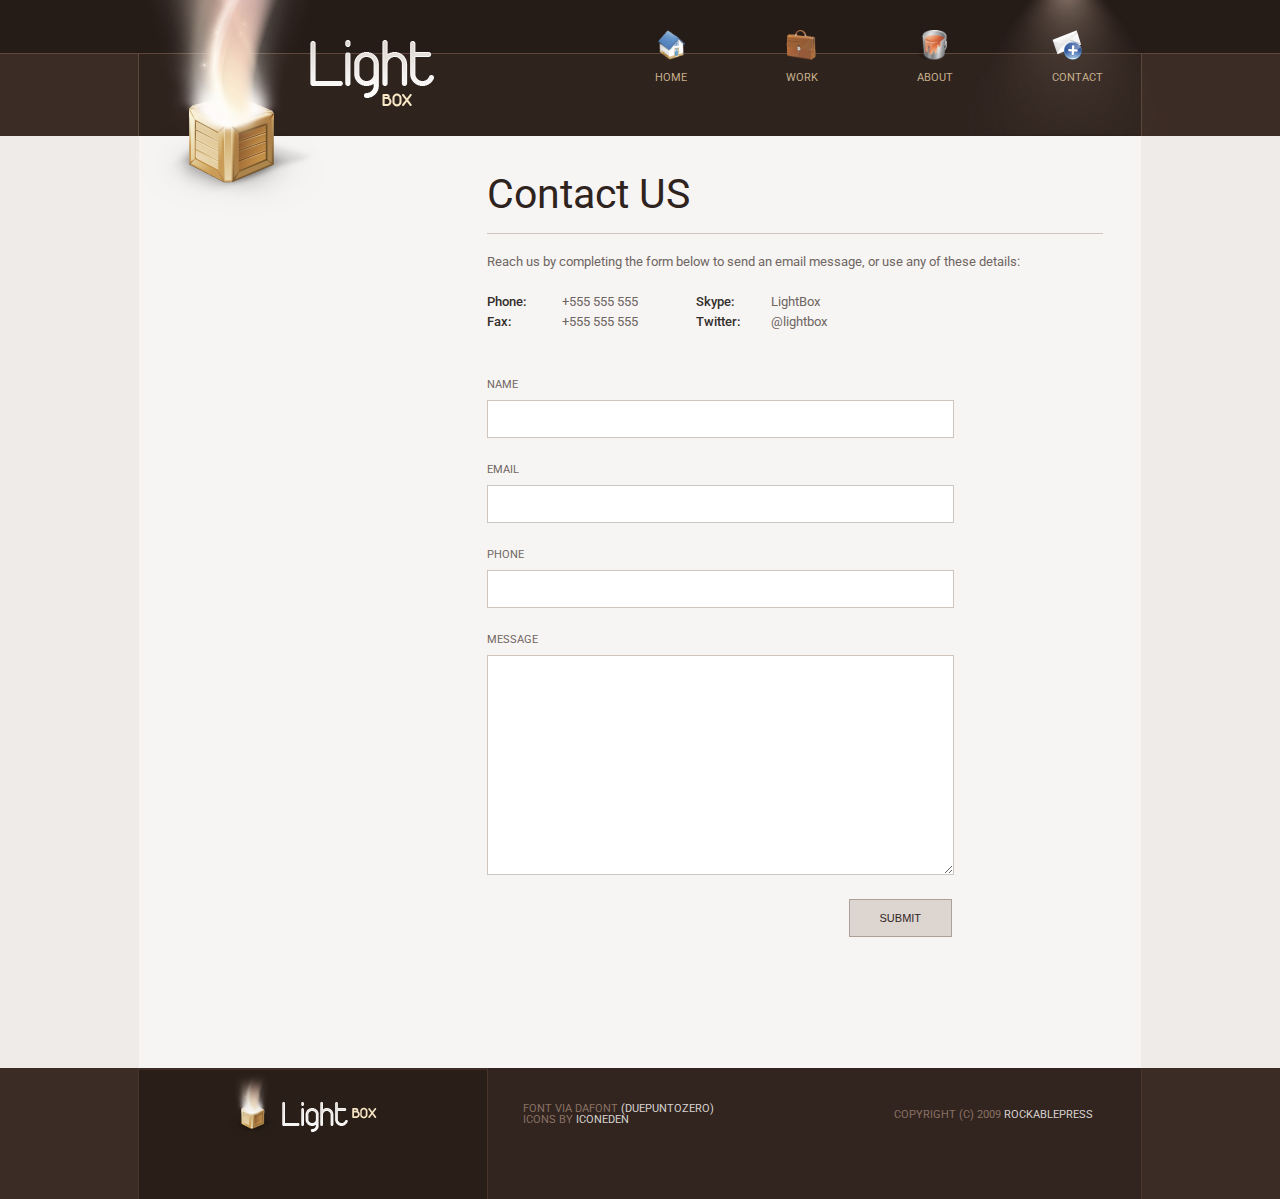
<file: contact.html>
<!DOCTYPE html>
<html lang="en">
  <head>
    <!-- Set character encoding for the document -->
    <meta charset="UTF-8" />
    <!-- Instruct Internet Explorer to use its latest rendering engine -->
    <meta http-equiv="X-UA-Compatible" content="IE=edge" />
    <!-- Viewport for responsive web design -->
    <meta name="viewport" content="width=device-width, initial-scale=1.0" />
    <link
      href="https://fonts.googleapis.com/css2?family=Roboto:wght@300;400;500;700&display=swap"
      rel="stylesheet"
    />
    <link rel="stylesheet" href="./css/shared/index.css" />
    <link rel="stylesheet" href="./css/contact/index.css" />
    <link rel="stylesheet" href="./css/contact/header.css" />
    <link rel="stylesheet" href="./css/contact/footer.css" />
    <link rel="stylesheet" href="./css/contact/responsize.css" />
    <title>Contact</title>
  </head>
  <body>
    <!--Start Header-->
    <section class="header">
      <div class="navbar">
        <div class="container" style="position: relative">
          <ul class="navbar-list">
            <li class="navbar-item">
              <img src="./images/home.png" alt="home" /><a href="./index.html"
                >home</a
              >
            </li>
            <li class="navbar-item">
              <img src="./images/work.png" alt="work" /><a href="#">work</a>
            </li>
            <li class="navbar-item">
              <img src="./images/about.png" alt="about" /><a href="#">about</a>
            </li>
            <li class="navbar-item">
              <img class="active" src="./images/contact.png" alt="contact" /><a
                class="active"
                href="./contact.html"
                >contact</a
              >
              <img
                src="./images/active-contact.png"
                alt="active"
                id="light-active"
              />
            </li>
          </ul>
        </div>
      </div>
      <div class="slogan">
        <div class="container-slogan">
          <div class="slogan-logo">
            <img src="./images/box-logo-contact.png" alt="logo" />
          </div>
          <div class="slogan-text">
            <img src="./images/light-box.png" alt="light" />
          </div>
        </div>
      </div>
    </section>
    <!--End Header-->
    <!--Start Main-->
    <section class="main">
      <div class="grid">
        <div class="main-heading">
          <h2>Contact US</h2>
        </div>
        <div class="main-title">
          <p>
            Reach us by completing the form below to send an email message, or
            use any of these details:
          </p>
        </div>
        <div class="main-details">
          <ul>
            <li>Phone:</li>
            <span>+555 555 555</span>
            <li id="margin">Skype:</li>
            <span>LightBox</span>
          </ul>
          <ul>
            <li>Fax:</li>
            <span>+555 555 555</span>
            <li id="margin">Twitter:</li>
            <span>@lightbox</span>
          </ul>
        </div>
        <div class="main-form">
          <form>
            <div class="main-form-group">
              <label>NAME</label>
              <input type="text" />
            </div>
            <div class="main-form-group">
              <label>EMAIL</label>
              <input type="text" />
            </div>
            <div class="main-form-group">
              <label>PHONE</label>
              <input type="text" />
            </div>
            <div class="main-form-group">
              <label>MESSAGE</label>
              <textarea></textarea>
            </div>
            <button type="button">SUBMIT</button>
          </form>
        </div>
      </div>
    </section>
    <!--End Main-->
    <!--Start Footer-->
    <section class="footer">
      <div class="container-footer">
        <div class="footer-logo">
          <img src="./images/box-footer.png" alt="Box" />
          <img src="./images/light-footer.png" alt="Light" id="light-footer" />
          <img src="./images/box-text-footer.png" alt="Box-text" />
        </div>
        <div class="footer-contact">
          <div class="footer-contact-name">
            <p>
              FONT VIA DAFONT
              <span>(DUEPUNTOZERO)</span>
            </p>
            <p>
              ICONS BY
              <span>ICONEDEN</span>
            </p>
          </div>
          <div class="footer-contact-copyright">
            <p>
              COPYRIGHT (C) 2009
              <span>ROCKABLEPRESS</span>
            </p>
          </div>
        </div>
      </div>
    </section>
    <!--End Footer-->
  </body>
</html>
</file>
<file: css/shared/index.css>
* {
  margin: 0;
  padding: 0;
}
body {
  font-family: "Roboto", sans-serif;
  background-color: #eeebe9;
  line-height: 1;
  box-sizing: border-box;
}
</file>
<file: css/contact/index.css>
.main {
  max-width: 1002px;
  background-color: #f7f5f4;
  margin-top: 5px;
  display: grid;
  grid-template-columns: 348px 654px;
  margin: 0 auto;
}
.grid {
  grid-column: 2 / span 1;
  font-size: 41.46px;
  line-height: 1;
  margin-right: 38px;
}
.main-heading {
  padding: 38px 0px 18px;
  border-bottom: 1px solid #cec5c0;
}
.main-heading h2 {
  font-size: 41.46px;
  font-weight: 400;
  color: #2f231e;
}
.main-title {
  margin: 21px 0px 24px;
}
.main-title p {
  font-size: 13px;
  color: #6f6662;
}
.main-details {
  font-size: 13px;
  line-height: 1.5;
  color: #342f2c;
}
.main-details ul {
  display: flex;
}
#margin {
  padding-left: 58px;
}
.main-details li {
  min-width: 75px;
  font-weight: 500;
  list-style-type: none;
}
.main-details span {
  color: #6f6662;
}
form {
  width: 75.5%;
}
.main-form {
  margin-top: 48px;
}
.main-form-group label {
  display: block;
  font-size: 11px;
  color: #6f6662;
}
.main-form-group input {
  font-size: 16px;
  margin-top: 10px;
  margin-bottom: 26px;
  display: block;
  width: 100%;
  height: 36px;
  outline: none;
  border: 1px solid #cec5bf;
}
.main-form-group textarea {
  margin-top: 10px;
  margin-bottom: 16px;
  height: 218px;
  width: 100%;
  outline: none;
  border: 1px solid #cec5bf;
}
.main-form button {
  padding: 12px 30px;
  font-size: 11px;
  cursor: pointer;
  border: 1px solid #aba199;
  background-color: #ddd5d0;
  float: right;
  margin-bottom: 131px;
  color: #30241f;
}
</file>
<file: css/contact/header.css>
.container {
  max-width: 1002px;
  margin: 0 auto;
}
.header {
  height: 136px;
  overflow-x: hidden;
  overflow-y: hidden;
}
.navbar {
  height: 53px;
  background-color: #251b17;
  border-bottom: 1px solid #5e463c;
}
.navbar-list {
  display: flex;
  flex-wrap: wrap;
  justify-content: flex-end;
  z-index: 1;
}
.navbar-list li {
  z-index: 999;
}
.navbar-list li:nth-child(3) {
  z-index: 1000;
}
.navbar-item {
  list-style: none;
  font-size: 18px;
  margin-top: 30px;
  padding-right: 99px;
}
.navbar-item:last-child {
  padding-right: 38px;
}
.navbar-item img {
  width: 30px;
  height: 30px;
  display: block;
  margin-bottom: 6px;
}
.navbar-item a {
  font-size: 11px;
  text-decoration: none;
  font-weight: 400;
  color: #c7b18d;
  text-transform: uppercase;
}
.active {
  position: relative;
  z-index: 1;
}
#light-active {
  position: absolute;
  top: 0;
  width: 275px;
  right: -59px;
  height: 134px;
}
.slogan {
  background-color: #3b2c25;
}
.container-slogan {
  display: flex;
  background-color: #2f231e;
  max-width: 1002px;
  margin: 0 auto;
  border: 1px solid #5e463c;
  border-top: none;
  height: 83px;
}
.slogan-logo {
  width: 165px;
}
.slogan-logo img {
  position: absolute;
  top: 0px;
}
.slogan-text {
  position: absolute;
  top: 38px;
  margin-left: 168px;
  z-index: 999;
}
.slogan-line {
  padding: 87px 25px 30px;
}
.slogan-content {
  padding: 87px 0px 33px;
  font-size: 18px;
  font-weight: 400;
}
.slogan-content p {
  color: #a68a7d;
  line-height: 1.3;
  display: -webkit-box;
  -webkit-line-clamp: 2;
  -webkit-box-orient: vertical;
  overflow: hidden;
  word-break: break-word;
}
.slogan-content a {
  color: #d8d4d2;
  text-decoration: none;
  font-size: 18px;
}
</file>
<file: css/contact/footer.css>
.footer {
  max-width: 100%;
  height: 131px;
  background-color: #3b2c25;
}
.container-footer {
  max-width: 1002px;
  margin: 0 auto;
  display: grid;
  grid-template-columns: 348px 654px;
  border-left: 1px solid #48362d;
  border-right: 1px solid #48362d;
}
.footer-logo {
  grid-column: 1 / span 1;
  margin-top: 2px;
  background-color: #291e18;
}
.footer-logo img:first-child {
  padding-left: 89px;
}
.footer-logo img:last-child {
  margin-bottom: 19px;
}
#light-footer {
  padding-bottom: 6px;
}
.footer-contact {
  grid-column: 2 / span 1;
  font-size: 11px;
  color: #8a7266;
  font-weight: 400;
  background-color: #32251f;
  border-left: 1px solid #48362d;
  height: 131px;
}
.footer-contact p {
  color: #8a7266;
}
.footer-contact-name {
  float: left;
  padding: 35px;
}
.footer-contact-name span {
  color: #d8d4d2;
}
.footer-contact-copyright {
  float: right;
  padding: 41px 48px;
}
.footer-contact-copyright {
  font-size: 11px;
  color: #8a7266;
  font-weight: 400;
  background-color: #32251f;
}
.footer-contact-copyright span {
  color: #d8d4d2;
}
</file>
<file: css/contact/responsize.css>
@media only screen and (max-width: 1000px) {
  .header {
    height: 236px;
  }
  .container-slogan {
    height: 183px;
  }
  .slogan-text {
    position: relative;
    top: 60px;
    margin-left: 0;
  }
  .main {
    grid-template-columns: repeat(2, 1fr);
  }
  .grid {
    grid-column: 1 / span 2;
    margin: 0;
  }
  .main-heading {
    padding: 37px 0px 19px;
    border-bottom: 1px solid #cec5c0;
  }
  .main-heading h2 {
    text-align: center;
  }
  .main-title {
    text-align: center;
  }
  .main-details li {
    position: relative;
    left: 25%;
  }
  .main-details span {
    position: relative;
    left: 25%;
  }
  form {
    margin: 0 auto;
  }
  /*Start-Footer-Contact*/
  .container-footer {
    grid-template-columns: repeat(3, 1fr);
    background-color: #291e18;
  }
  .footer-logo {
    grid-column: 2 / span 2;
  }
  .footer-contact {
    grid-column: 1 / span 3;
    background-color: #3b2c25;
  }
  .footer-contact-name {
    background-color: #3b2c25;
  }
  .footer-contact-copyright {
    background-color: #3b2c25;
  }
  /*End-Footer-Contact*/
}
@media only screen and (max-width: 768px) {
  .navbar-list {
    justify-content: space-around;
  }
  .navbar-item:last-child {
    padding-right: 0px;
  }
  .navbar-item {
    padding-right: 0px;
  }
  .slogan-logo {
    display: none;
  }
  .container-slogan {
    display: flex;
    justify-content: center;
  }
  .main-details li {
    min-width: 50px;
  }
  .main-details li {
    position: relative;
    left: 15%;
  }
  .main-details span {
    position: relative;
    left: 15%;
  }
  .form {
    margin-left: 10px;
    width: 95%;
  }
  #margin {
    padding-left: 30px;
  }
  /*Start-Footer-Contact*/
  .footer {
    background-color: #3b2c25;
  }
  .container-footer {
    display: block;
  }
  .footer-logo {
    display: flex;
    width: 100%;
    justify-content: center;
  }
  .footer-logo img:first-child {
    padding-left: 0;
  }
  #light-footer {
    padding-bottom: 0;
    width: 68px;
    height: 32px;
    padding-top: 25px;
  }
  .footer-logo img:last-child {
    width: 26px;
    height: 12px;
    padding-top: 32px;
    padding-left: 5px;
  }
  .footer-contact {
    display: flex;
  }
  .footer-contact-name {
    width: 50%;
    box-sizing: border-box;
  }
  .footer-contact-copyright {
    width: 50%;
    box-sizing: border-box;
  }
  /*End-Footer-Contact*/
}
</file>
